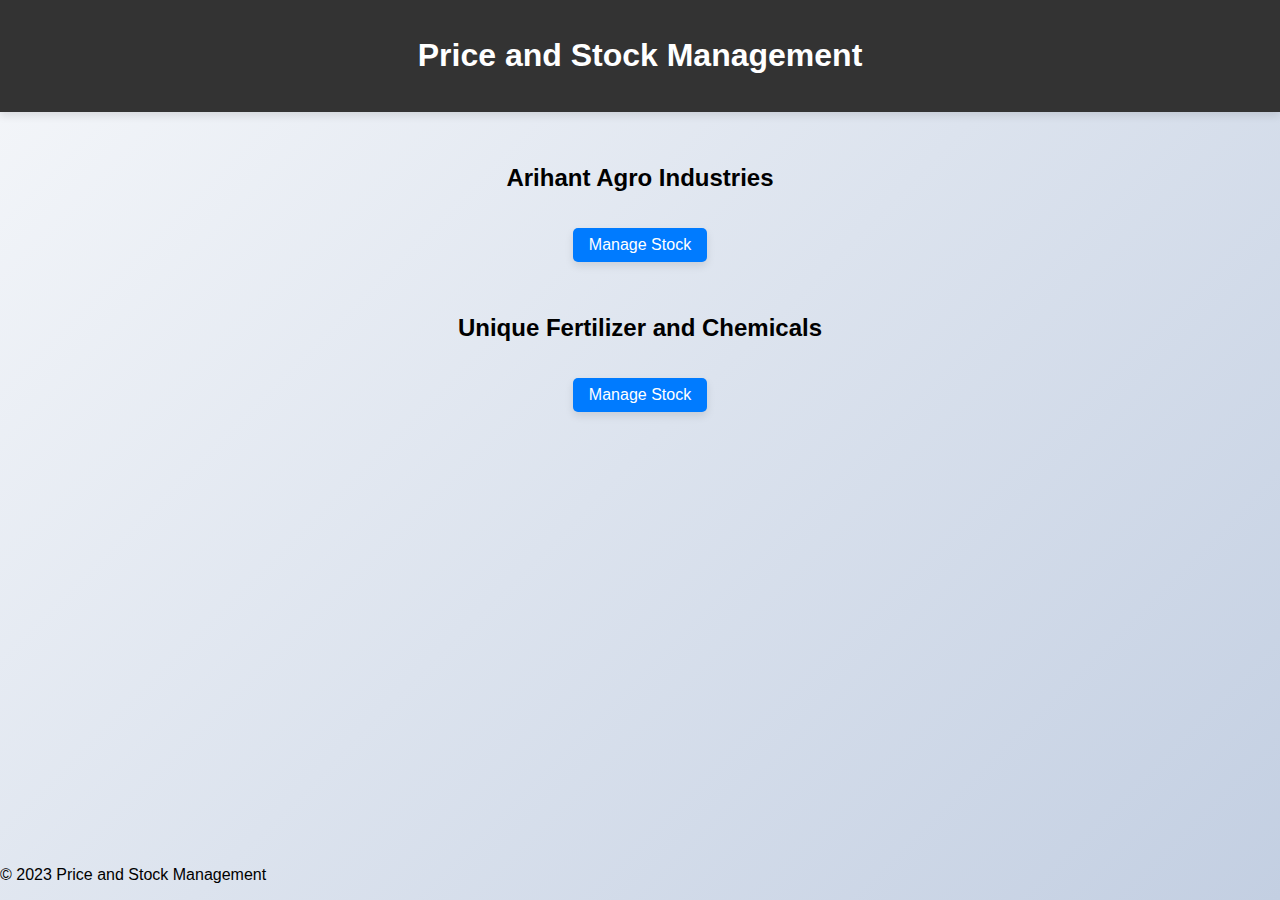
<file: index.html>
<!DOCTYPE html>
<html lang="en">
<head>
    <meta charset="UTF-8">
    <meta name="viewport" content="width=device-width, initial-scale=1.0">
    <title>Price and Stock Management</title>
    <link rel="stylesheet" href="css/styles.css">
</head>
<body>
    <header>
        <h1>Price and Stock Management</h1>
    </header>
    <main>
        <section>
            <h2>Arihant Agro Industries</h2>
            <a href="arihant.html" class="button">Manage Stock</a>
        </section>
        <section>
            <h2>Unique Fertilizer and Chemicals</h2>
            <a href="unique.html" class="button">Manage Stock</a>
        </section>
    </main>
    <footer>
        <p>&copy; 2023 Price and Stock Management</p>
    </footer>
</body>
</html>
</file>
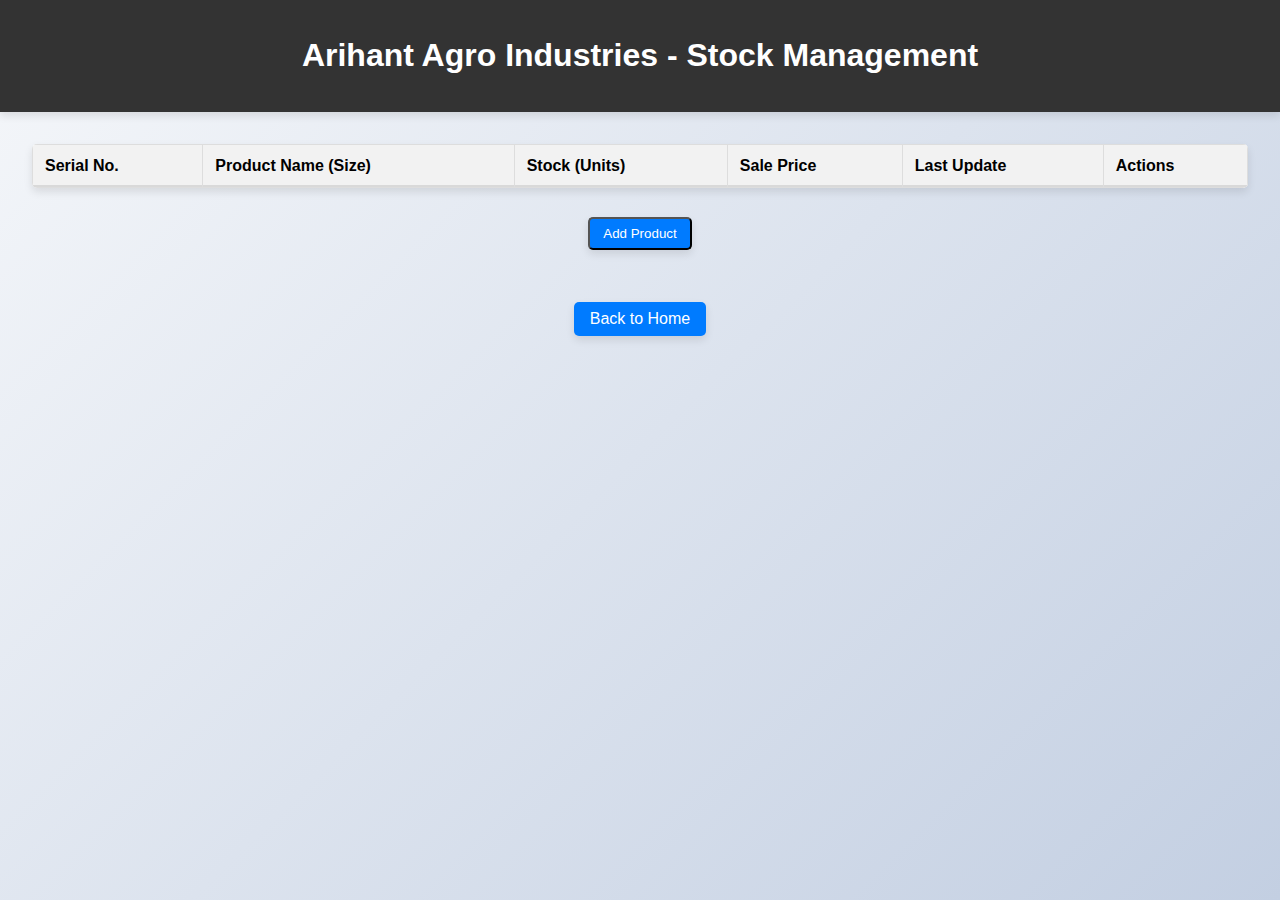
<file: arihant.html>
<!DOCTYPE html>
<html lang="en">
<head>
    <meta charset="UTF-8">
    <meta name="viewport" content="width=device-width, initial-scale=1.0">
    <title>Arihant Agro Industries - Stock Management</title>
    <link rel="stylesheet" href="css/styles.css">
</head>
<body>
    <header>
        <h1>Arihant Agro Industries - Stock Management</h1>
    </header>
    <main>
        <table id="arihant-table">
            <thead>
                <tr>
                    <th>Serial No.</th>
                    <th>Product Name (Size)</th>
                    <th>Stock (Units)</th>
                    <th>Sale Price</th>
                    <th>Last Update</th>
                    <th>Actions</th>
                </tr>
            </thead>
            <tbody>
                <!-- Rows will be dynamically added here -->
            </tbody>
        </table>
        <button id="manage-product" class="button">Add Product</button>
        <br><br>
        <a href="index.html" class="button">Back to Home</a>
    </main>

    <!-- Modal for Add/Edit Product -->
    <div id="product-modal" class="modal">
        <div class="modal-content">
            <span class="close">&times;</span>
            <h2 id="modal-title">Add Product</h2>
            <form id="product-form">
                <label for="product-name">Product Name (Size):</label>
                <input type="text" id="product-name" name="product-name" required>
                <label for="stock">Stock (Units):</label>
                <input type="text" id="stock" name="stock" required>
                <label for="sale-price">Sale Price:</label>
                <input type="text" id="sale-price" name="sale-price" required>
                <button type="submit" class="button">Save</button>
            </form>
        </div>
    </div>

    <script src="js/scripts.js"></script>
</body>
</html>
</file>
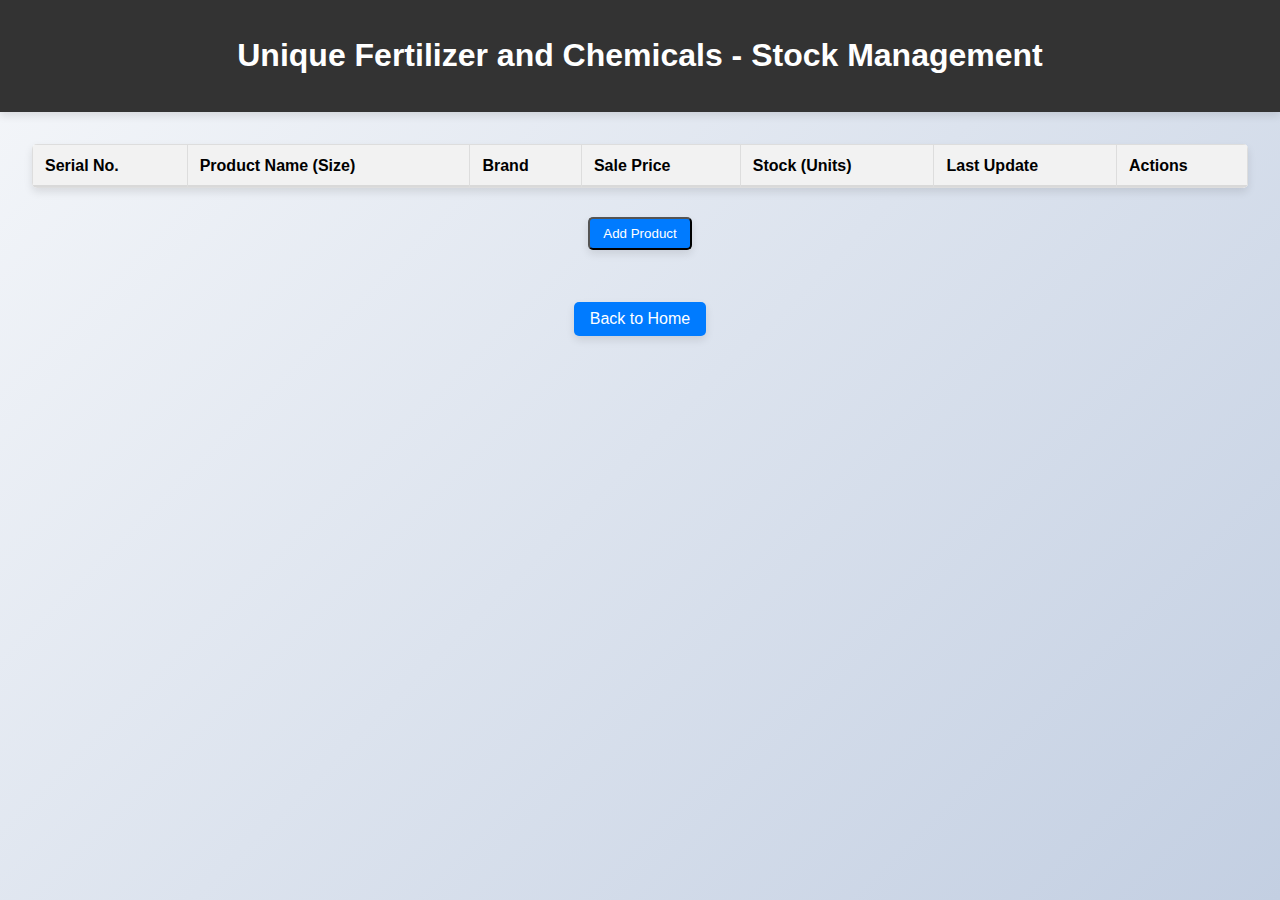
<file: unique.html>
<!DOCTYPE html>
<html lang="en">
<head>
    <meta charset="UTF-8">
    <meta name="viewport" content="width=device-width, initial-scale=1.0">
    <title>Unique Fertilizer and Chemicals - Stock Management</title>
    <link rel="stylesheet" href="css/styles.css">
</head>
<body>
    <header>
        <h1>Unique Fertilizer and Chemicals - Stock Management</h1>
    </header>
    <main>
        <table id="unique-table">
            <thead>
                <tr>
                    <th>Serial No.</th>
                    <th>Product Name (Size)</th>
                    <th>Brand</th>
                    <th>Sale Price</th>
                    <th>Stock (Units)</th>
                    <th>Last Update</th>
                    <th>Actions</th>
                </tr>
            </thead>
            <tbody>
                <!-- Rows will be dynamically added here -->
            </tbody>
        </table>
        <button id="manage-product-unique" class="button">Add Product</button>
        <br><br>
        <a href="index.html" class="button">Back to Home</a>
    </main>

    <!-- Modal for Add/Edit Product -->
    <div id="product-modal-unique" class="modal">
        <div class="modal-content">
            <span class="close-unique">&times;</span>
            <h2 id="modal-title-unique">Add Product</h2>
            <form id="product-form-unique">
                <label for="product-name-unique">Product Name (Size):</label>
                <input type="text" id="product-name-unique" name="product-name-unique" required>
                <label for="brand-unique">Brand:</label>
                <input type="text" id="brand-unique" name="brand-unique" required>
                <label for="sale-price-unique">Sale Price:</label>
                <input type="text" id="sale-price-unique" name="sale-price-unique" required>
                <label for="stock-unique">Stock (Units):</label>
                <input type="text" id="stock-unique" name="stock-unique" required>
                <button type="submit" class="button">Save</button>
            </form>
        </div>
    </div>

    <script src="js/scripts-unique.js"></script>
</body>
</html>
</file>
<file: css/styles.css>
/* General Styles */
body {
    font-family: 'Roboto', sans-serif;
    margin: 0;
    padding: 0;
    display: flex;
    flex-direction: column;
    min-height: 100vh;
    background: linear-gradient(135deg, #f5f7fa, #c3cfe2);
}

header {
    background-color: #333;
    color: white;
    text-align: center;
    padding: 1em 0;
    box-shadow: 0 4px 8px rgba(0, 0, 0, 0.1);
}

main {
    flex: 1;
    display: flex;
    flex-direction: column;
    align-items: center;
    padding: 2em;
}

section {
    text-align: center;
    margin-bottom: 2em;
}

.button {
    display: inline-block;
    padding: 0.5em 1em;
    margin-top: 1em;
    background-color: #007BFF;
    color: white;
    text-decoration: none;
    border-radius: 5px;
    box-shadow: 0 4px 8px rgba(0, 0, 0, 0.1);
    transition: background-color 0.3s, transform 0.3s;
}

.button:hover {
    background-color: #0056b3;
    transform: translateY(-2px);
}

/* Table Styles */
table {
    width: 100%;
    border-collapse: collapse;
    margin-bottom: 1em;
    box-shadow: 0 4px 8px rgba(0, 0, 0, 0.1);
    background: white;
    border-radius: 5px;
    overflow: hidden;
}

th, td {
    border: 1px solid #ddd;
    padding: 12px;
    text-align: left;
}

th {
    background-color: #f2f2f2;
    font-weight: bold;
    box-shadow: inset 0 -2px 0 rgba(0, 0, 0, 0.1);
}

tr:nth-child(even) {
    background-color: #f9f9f9;
}

tr:hover {
    background-color: #f1f1f1;
}

/* Modal Styles */
.modal {
    display: none;
    position: fixed;
    z-index: 1;
    left: 0;
    top: 0;
    width: 100%;
    height: 100%;
    overflow: auto;
    background-color: rgba(0, 0, 0, 0.4);
}

.modal-content {
    background-color: #fff;
    margin: 15% auto;
    padding: 20px;
    border: 1px solid #888;
    width: 80%;
    max-width: 500px;
    box-shadow: 0 4px 8px rgba(0, 0, 0, 0.1);
    border-radius: 5px;
}

.close {
    color: #aaa;
    float: right;
    font-size: 28px;
    font-weight: bold;
}

.close:hover,
.close:focus {
    color: #000;
    text-decoration: none;
    cursor: pointer;
}

/* Responsive Design */
@media (max-width: 600px) {
    main {
        padding: 1em;
    }

    table {
        font-size: 0.9em;
    }

    th, td {
        padding: 8px;
    }

    .button {
        padding: 0.4em 0.8em;
    }
}
</file>
